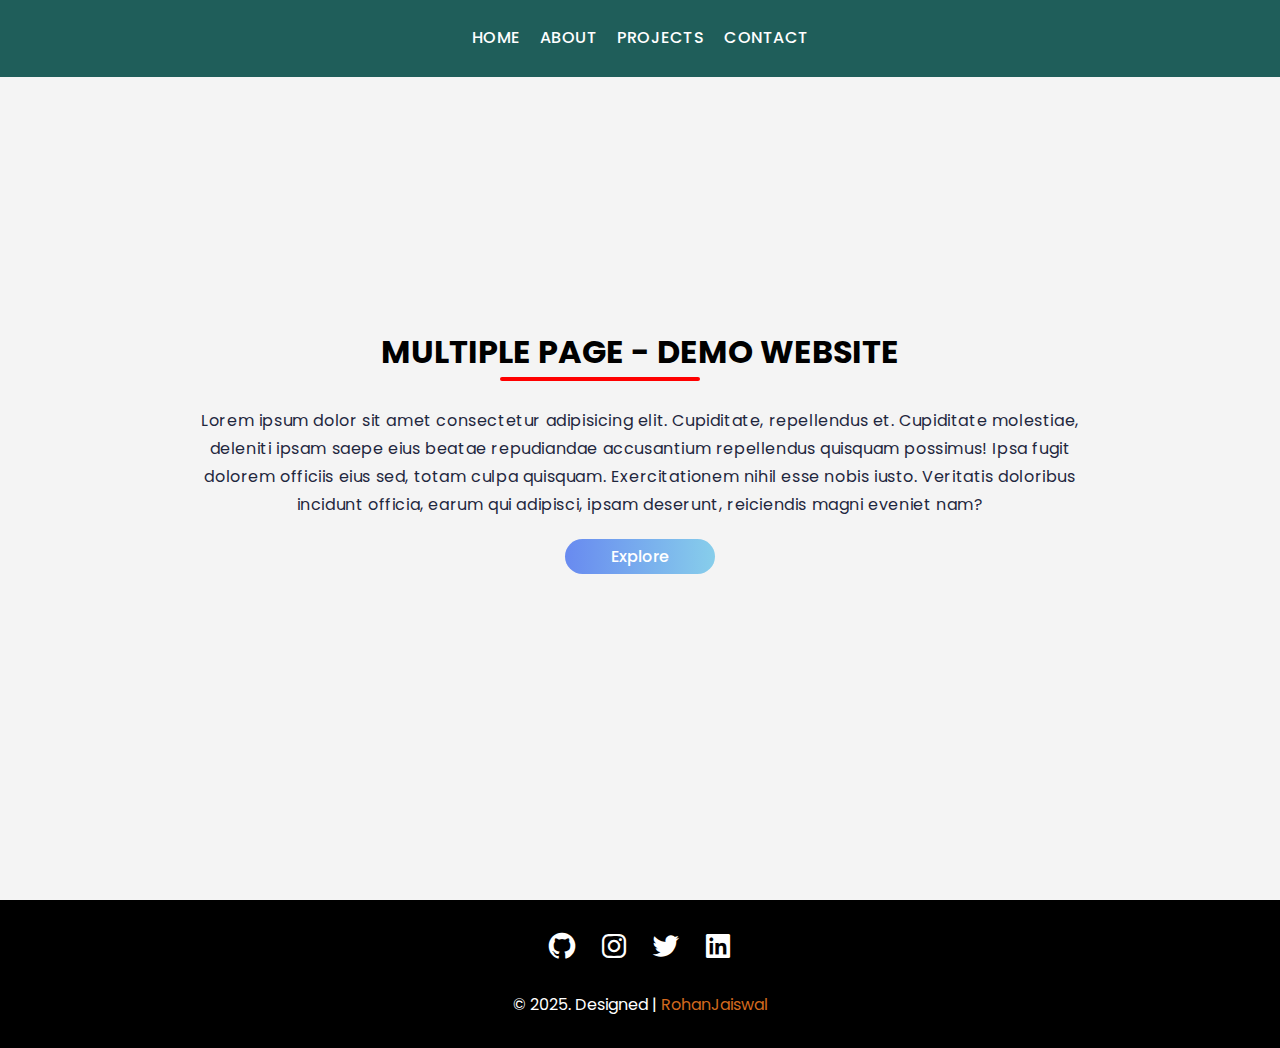
<file: Index.html>
<!DOCTYPE html>
<html lang="en">

<head>
    <meta charset="UTF-8">
    <meta name="viewport" content="width=device-width, initial-scale=1.0">
    <!-- Title of my page -->
    <title>Multipage | Home</title>
    <!-- CSS link -->
    <link rel="stylesheet" href="/CSS/Style.css">
    <!-- Boxicons link -->
    <link href='https://unpkg.com/boxicons@2.1.4/css/boxicons.min.css' rel='stylesheet'>
    <!-- Favicon -->
    <link rel="shortcut icon" href="/Img/Favicon.jpg" type="image/x-icon">

    <style>
        /* Home Page */

        #intro {
            display: flex;
            flex-direction: column;
            align-items: center;
            justify-content: center;
            height: 100vh;
            max-width: 900px;
            margin: 0 auto;
            text-align: center;
        }

        #intro h1 {
            position: relative;
            text-transform: uppercase;
        }

        #intro h1::after {
            content: '';
            position: absolute;
            top: 100%;
            left: 23%;
            width: 200px;
            height: 4px;
            border-radius: 5px;
            background: red;
        }

        #intro p {
            letter-spacing: 0.6px;
            line-height: 28px;
            margin: 20px 0;
            color: #1f273e;
        }

        #intro #btn {
            background: linear-gradient(to left, skyblue, #688af0);
            display: flex;
            align-items: center;
            justify-content: center;
            padding: 5px 20px;
            border-radius: 20px;
            width: 150px;
        }

        #intro a {
            text-decoration: none;
            color: white;
            font-weight: 500;
            transition: 0.3s ease-in;
        }

        #intro a:hover {
            transform: scale(1.09);
        }
    </style>

</head>

<body>
    <header>
        <nav>
            <ul>
                <li><a href="Index.html">Home</a></li>
                <li><a href="About.html">About</a></li>
                <li><a href="Projects.html">Projects</a></li>
                <li><a href="Contact.html">Contact</a></li>
            </ul>
            </div>
        </nav>
    </header>

    <!-- Main -->
    <main>

        <!-- Section -->
        <section id="intro">
            <h1 style="margin-bottom: 10px;">Multiple Page - Demo Website</h1>
            <p>Lorem ipsum dolor sit amet consectetur adipisicing elit.
                Cupiditate, repellendus et. Cupiditate
                molestiae, deleniti ipsam saepe eius beatae repudiandae accusantium repellendus quisquam possimus! Ipsa
                fugit dolorem officiis eius sed, totam culpa quisquam. Exercitationem nihil esse nobis iusto. Veritatis
                doloribus incidunt officia, earum qui adipisci, ipsam deserunt, reiciendis magni eveniet nam?</p>
            <a href="Contact.html" id="btn">Explore</a>
        </section>
    </main>

    <footer>
        <div class="foot-content">
            <div class="links">
                <div class="github">
                    <a href="#"><i class='bx bxl-github'></i></a>
                </div>
                <div class="instagram">
                    <a href="#"><i class='bx bxl-instagram'></i></a>
                </div>
                <div class="twitter">
                    <a href="#"><i class='bx bxl-twitter'></i></a>
                </div>
                <div class="linkedin">
                    <a href="#"><i class='bx bxl-linkedin-square'></i></a>
                </div>
            </div>
            <p>&copy; 2025. Designed | <a href="http://rohanjaiswal.info" target="_blank">RohanJaiswal</a></p>
        </div>
    </footer>
</body>

</html>
</file>
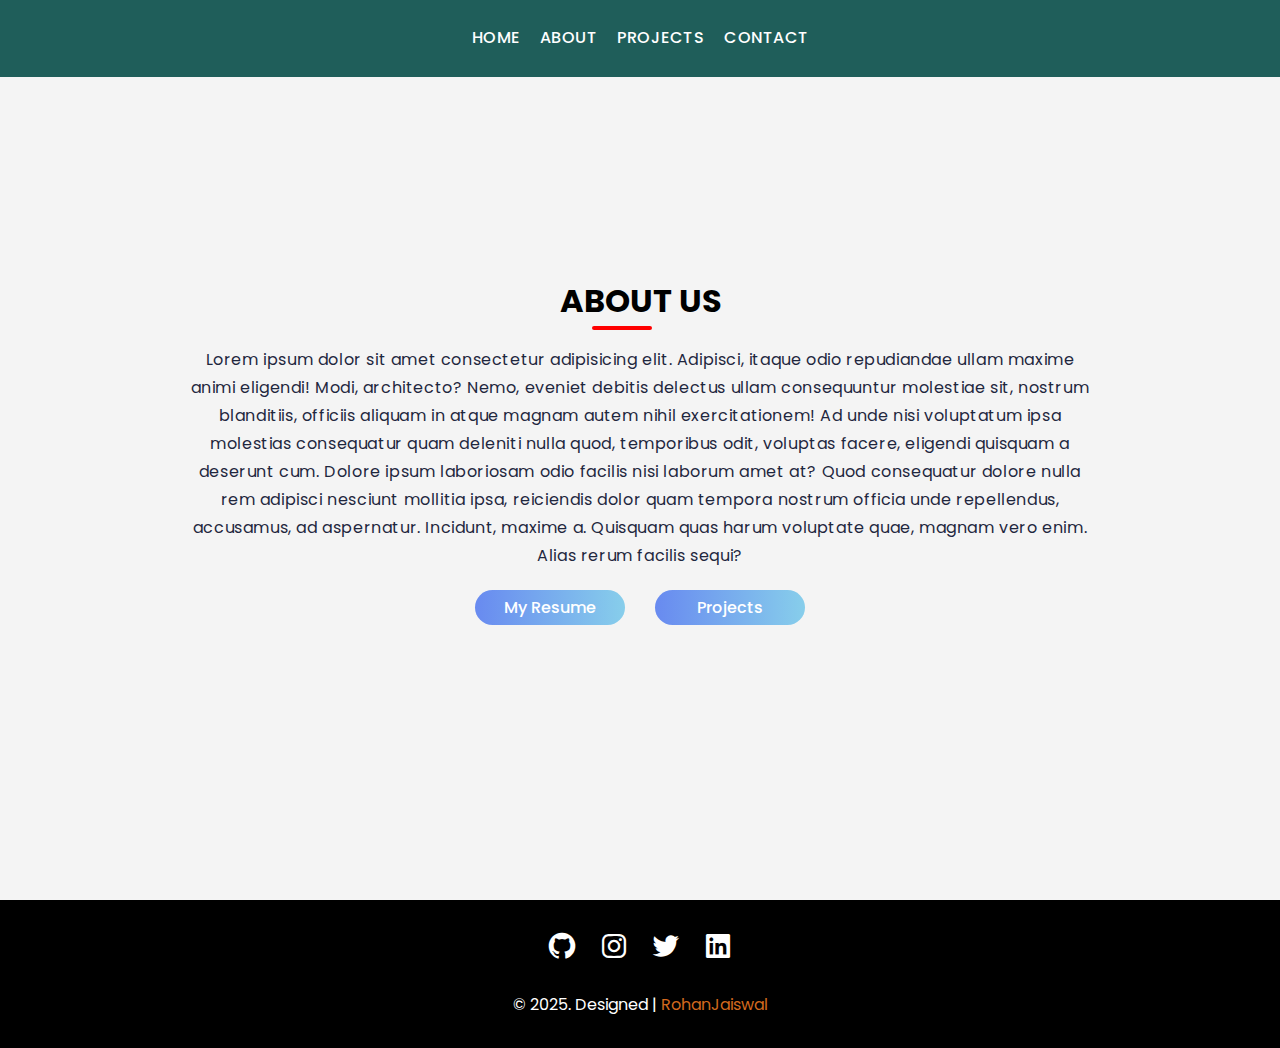
<file: About.html>
<!DOCTYPE html>
<html lang="en">

<head>
    <meta charset="UTF-8">
    <meta name="viewport" content="width=device-width, initial-scale=1.0">
    <!-- Title of my page -->
    <title>Multipage | About</title>
    <!-- CSS link -->
    <link rel="stylesheet" href="/CSS/Style.css">
    <!-- Boxicons link -->
    <link href='https://unpkg.com/boxicons@2.1.4/css/boxicons.min.css' rel='stylesheet'>
    <!-- Favicon -->
    <link rel="shortcut icon" href="/Img/Favicon.jpg" type="image/x-icon">

    <style>
        #about {
            display: flex;
            flex-direction: column;
            align-items: center;
            justify-content: center;
            height: 100vh;
            max-width: 900px;
            margin: 0 auto;
            text-align: center;
        }

        #about h1 {
            position: relative;
            text-transform: uppercase;
        }

        #about h1::after {
            content: '';
            position: absolute;
            top: 100%;
            left: 20%;
            width: 60px;
            height: 4px;
            border-radius: 5px;
            background: red;
        }

        #about p {
            letter-spacing: 0.6px;
            line-height: 28px;
            margin: 20px 0;
            color: #1f273e;
        }

        .about-btns {
            display: flex;
            gap: 30px;
        }

        #about #btn {
            background: linear-gradient(to left, skyblue, #688af0);
            display: flex;
            align-items: center;
            justify-content: center;
            padding: 5px 20px;
            border-radius: 20px;
            width: 150px;
        }

        #about a {
            text-decoration: none;
            color: white;
            font-weight: 500;
            transition: 0.3s ease-in;
        }

        #about a:hover {
            transform: scale(1.09);
        }
    </style>

</head>

<body>
    <header>
        <nav>
            <ul>
                <li><a href="Index.html">Home</a></li>
                <li><a href="About.html">About</a></li>
                <li><a href="Projects.html">Projects</a></li>
                <li><a href="Contact.html">Contact</a></li>
            </ul>
            </div>
        </nav>
    </header>

    <!-- Main -->
    <main>

        <!-- Section -->
        <section id="about">
            <h1>About Us</h1>
            <p>Lorem ipsum dolor sit amet consectetur adipisicing elit. Adipisci, itaque odio repudiandae ullam maxime
                animi eligendi! Modi, architecto? Nemo, eveniet debitis delectus ullam consequuntur molestiae sit,
                nostrum blanditiis, officiis aliquam in atque magnam autem nihil exercitationem! Ad unde nisi voluptatum
                ipsa molestias consequatur quam deleniti nulla quod, temporibus odit, voluptas facere, eligendi quisquam
                a deserunt cum. Dolore ipsum laboriosam odio facilis nisi laborum amet at? Quod consequatur dolore nulla
                rem adipisci nesciunt mollitia ipsa, reiciendis dolor quam tempora nostrum officia unde repellendus,
                accusamus, ad aspernatur. Incidunt, maxime a. Quisquam quas harum voluptate quae, magnam vero enim.
                Alias rerum facilis sequi?</p>
            <div class="about-btns">
                <a href="#" id="btn">My Resume</a>
                <a href="Projects.html" id="btn">Projects</a>
            </div>
        </section>
    </main>
    <!-- footer -->
    <footer>
        <div class="foot-content">
            <div class="links">
                <div class="github">
                    <a href="#"><i class='bx bxl-github'></i></a>
                </div>
                <div class="instagram">
                    <a href="#"><i class='bx bxl-instagram'></i></a>
                </div>
                <div class="twitter">
                    <a href="#"><i class='bx bxl-twitter'></i></a>
                </div>
                <div class="linkedin">
                    <a href="#"><i class='bx bxl-linkedin-square'></i></a>
                </div>
            </div>
            <p>&copy; 2025. Designed | <a href="http://rohanjaiswal.info" target="_blank">RohanJaiswal</a></p>
        </div>
    </footer>
</body>

</html>
</file>
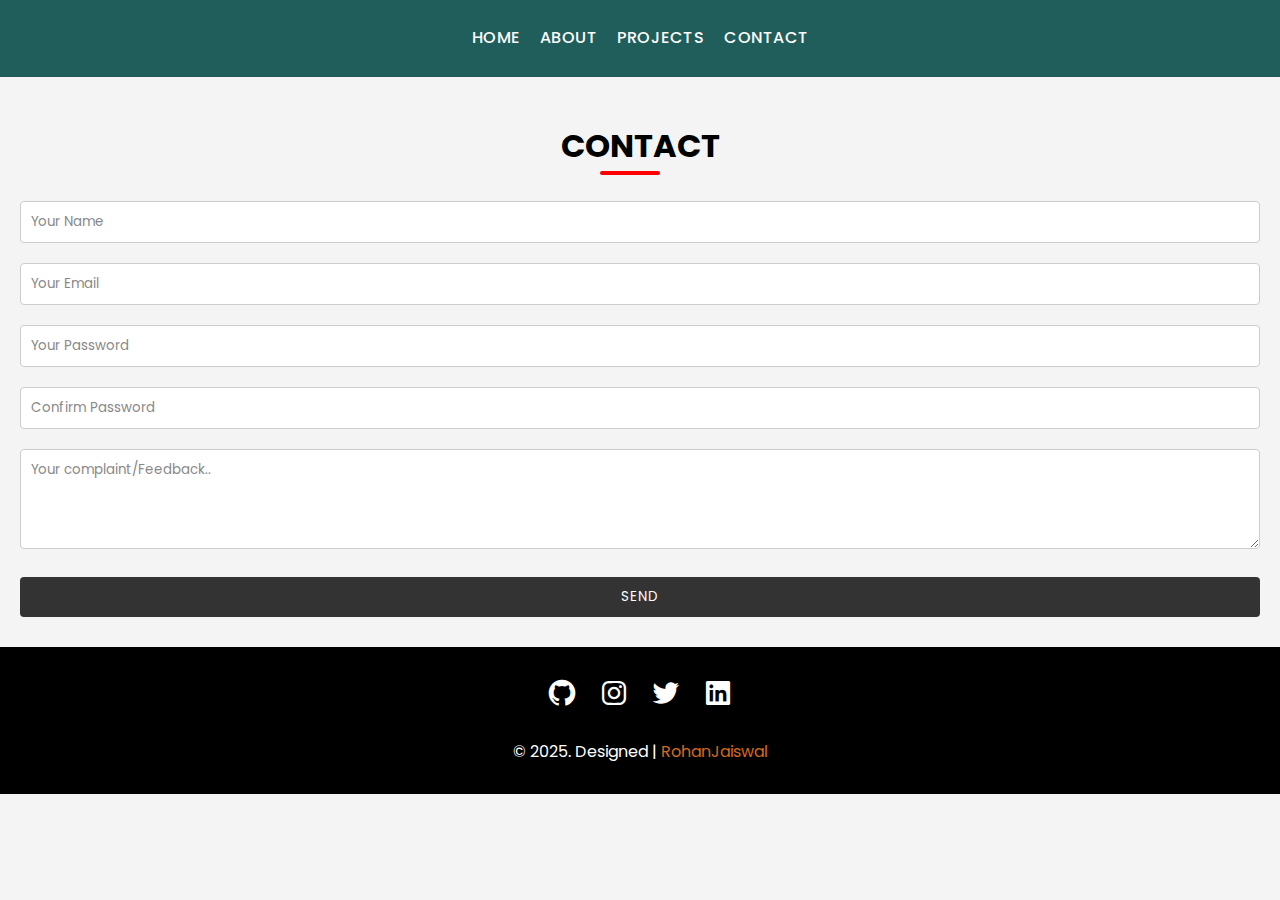
<file: Contact.html>
<!DOCTYPE html>
<html lang="en">

<head>
    <meta charset="UTF-8">
    <meta name="viewport" content="width=device-width, initial-scale=1.0">
    <!-- Title of my page -->
    <title>Multipage | Contact Us</title>
    <!-- CSS link -->
    <link rel="stylesheet" href="/CSS/Style.css">
    <!-- Boxicons link -->
    <link href='https://unpkg.com/boxicons@2.1.4/css/boxicons.min.css' rel='stylesheet'>
    <!-- Favicon -->
    <link rel="shortcut icon" href="/Img/Favicon.jpg" type="image/x-icon">

    <style>
        #contact {
            padding-top: 100px;
        }

        .contact-container {
            display: flex;
            justify-content: center;
            align-items: center;
            flex-direction: column;
            padding: 20px;
        }

        #contact h1 {
            position: relative;
            text-transform: uppercase;
            margin-bottom: 20px;
        }

        #contact h1::after {
            content: '';
            position: absolute;
            top: 100%;
            left: 25%;
            width: 60px;
            height: 4px;
            border-radius: 5px;
            background: red;
        }

        .contact-container input,
        .contact-container textarea,
        .contact-container button {
            width: 100%;
            padding: 10px;
            margin: 10px 0;
            border: 1px solid #ccc;
            border-radius: 4px;
        }

        .contact-container textarea {
            min-height: 100px;
        }

        form input,
        textarea {
            border: 1px solid #333;
            outline: 0;
        }

        .contact-container input::placeholder,
        .contact-container textarea::placeholder {
            color: #888;
        }

        .contact-container button {
            background-color: #333;
            color: #fff;
            border: none;
            cursor: pointer;
            letter-spacing: 1px;
            text-transform: uppercase;
            transition: background-color 0.3s ease;
        }

        .contact-container button:hover {
            background: #000;
        }
    </style>

</head>

<body>
    <header>
        <nav>
            <ul>
                <li><a href="Index.html">Home</a></li>
                <li><a href="About.html">About</a></li>
                <li><a href="Projects.html">Projects</a></li>
                <li><a href="Contact.html">Contact</a></li>
            </ul>
            </div>
        </nav>
    </header>

    <!-- Main -->
    <main>

        <!-- Section -->
        <section id="contact">
            <div class="contact-container">
                <h1>Contact</h1>
                <form action="#">
                    <input type="text" placeholder="Your Name" required="">
                    <input type="email" placeholder="Your Email" required="">
                    <input type="password" placeholder="Your Password" required="">
                    <input type="password" placeholder="Confirm Password" required="">
                    <textarea placeholder="Your complaint/Feedback.." required=""></textarea>
                    <button type="submit">Send</button>
                </form>
            </div>
        </section>
    </main>
    <!-- footer -->
    <footer>
        <div class="foot-content">
            <div class="links">
                <div class="github">
                    <a href="#"><i class='bx bxl-github'></i></a>
                </div>
                <div class="instagram">
                    <a href="#"><i class='bx bxl-instagram'></i></a>
                </div>
                <div class="twitter">
                    <a href="#"><i class='bx bxl-twitter'></i></a>
                </div>
                <div class="linkedin">
                    <a href="#"><i class='bx bxl-linkedin-square'></i></a>
                </div>
            </div>
            <p>&copy; 2025. Designed | <a href="http://rohanjaiswal.info" target="_blank">RohanJaiswal</a></p>
        </div>
    </footer>
</body>

</html>
</file>
<file: CSS/Style.css>
@import url("https://fonts.googleapis.com/css?family=Poppins:100,100italic,200,200italic,300,300italic,regular,italic,500,500italic,600,600italic,700,700italic,800,800italic,900,900italic");

* {
    margin: 0;
    padding: 0;
    box-sizing: border-box;
    font-family: 'Poppins', sans-serif;
}

body {
    background-color: #f4f4f4;
    line-height: 1.6;
}

header {
    background: #1f5e5a;
    position: fixed;
    top: 0;
    left: 0;
    width: 100%;
    z-index: 10;
    display: flex;
    align-items: center;
    justify-content: center;
    padding: 25px;
}

header nav ul {
    display: flex;
    list-style: none;
    gap: 20px;
}

header nav ul li a {
    color: #ffffff;
    text-decoration: none;
    letter-spacing: 0.5px;
    text-transform: uppercase;
    font-weight: 500;
}

header nav ul li a::after {
    content: '';
    display: block;
    width: 0px;
    height: 1px;
    transition: 300ms ease-in;
    background: white;
}

header nav ul li a:hover::after {
    width: 100%;
}

/* Footer */

footer {
    background: #000;
    padding: 30px;
}

footer .foot-content .links {
    display: flex;
    align-items: center;
    justify-content: center;
    gap: 20px;
}

.bx {
    color: white;
    font-size: 2rem;
    margin-bottom: 30px;
    transition: 0.2s ease-in;
}

.bx:hover {
    color: #6d6d6d;
}

footer .foot-content p {
    color: #fff;
    text-align: center;
    transition: 0.3s ease;
}

footer .foot-content a {
    text-align: center;
    color: chocolate;
    text-decoration: none;
    transition: 0.3s ease;
}

footer p a:hover {
    color: aqua;
}


/* Responsive Design */

@media screen and (max-width: 768px) {
    #about{
        padding: 400px 20px;
    }
}
</file>
